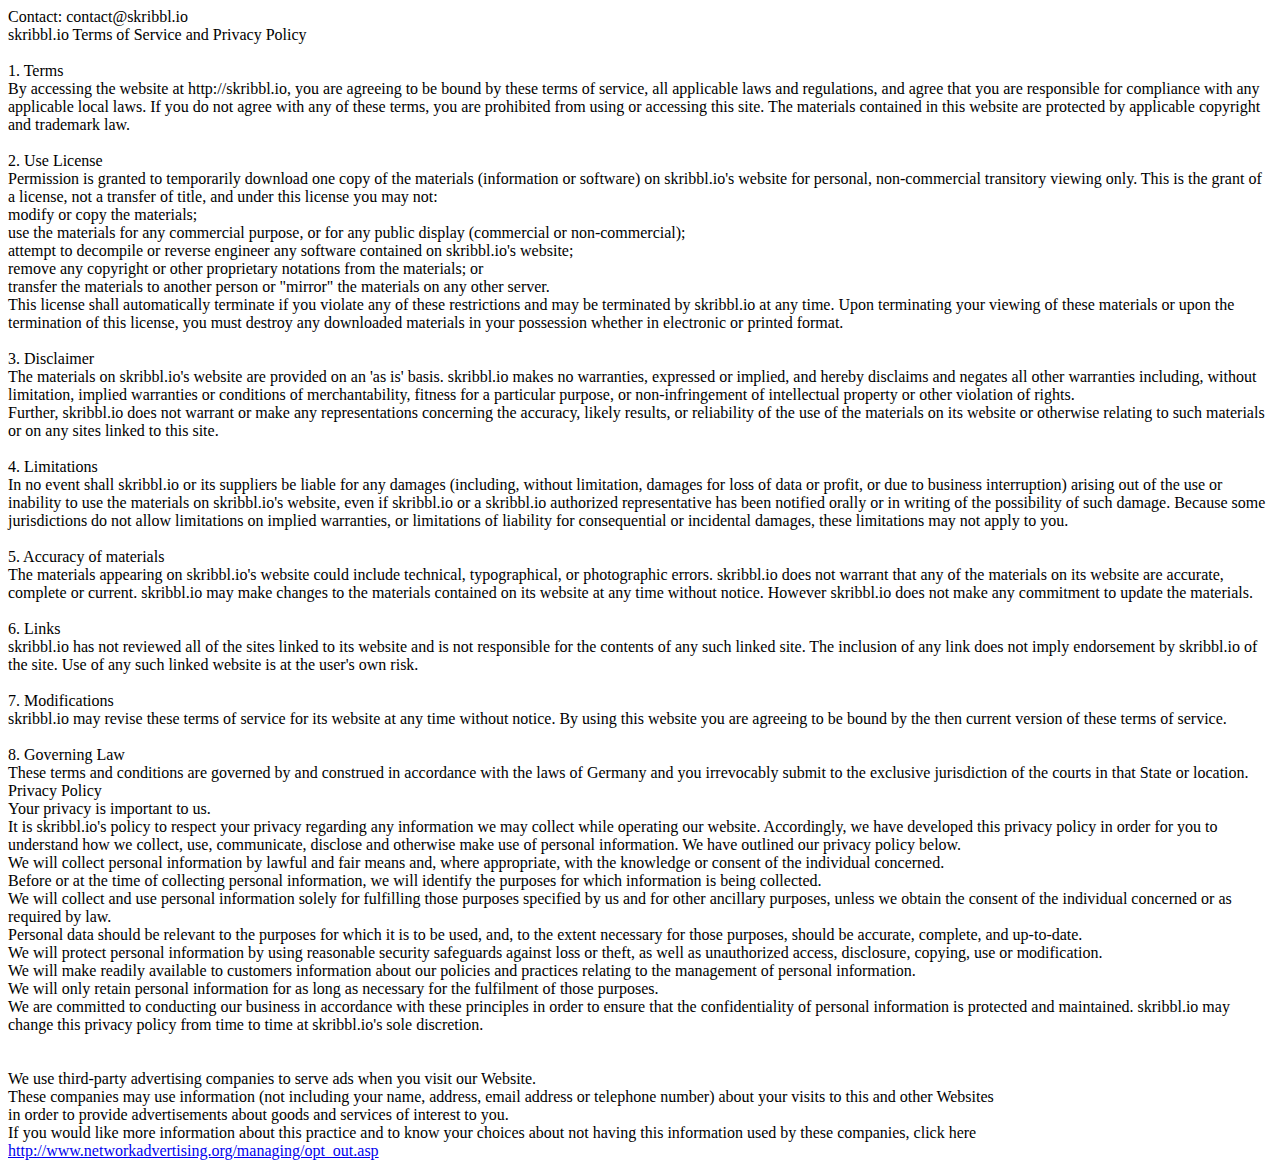
<file: skribbl/terms.html>
<html><body>Contact: contact@skribbl.io<br/>skribbl.io Terms of Service and Privacy Policy<br/><br/>1. Terms<br/>By accessing the website at http://skribbl.io, you are agreeing to be bound by these terms of service, all applicable laws and regulations, and agree that you are responsible for compliance with any applicable local laws. If you do not agree with any of these terms, you are prohibited from using or accessing this site. The materials contained in this website are protected by applicable copyright and trademark law.<br/><br/>2. Use License<br/>Permission is granted to temporarily download one copy of the materials (information or software) on skribbl.io's website for personal, non-commercial transitory viewing only. This is the grant of a license, not a transfer of title, and under this license you may not:<br/>modify or copy the materials;<br/>use the materials for any commercial purpose, or for any public display (commercial or non-commercial);<br/>attempt to decompile or reverse engineer any software contained on skribbl.io's website;<br/>remove any copyright or other proprietary notations from the materials; or<br/>transfer the materials to another person or "mirror" the materials on any other server.<br/>This license shall automatically terminate if you violate any of these restrictions and may be terminated by skribbl.io at any time. Upon terminating your viewing of these materials or upon the termination of this license, you must destroy any downloaded materials in your possession whether in electronic or printed format.<br/><br/>3. Disclaimer<br/>The materials on skribbl.io's website are provided on an 'as is' basis. skribbl.io makes no warranties, expressed or implied, and hereby disclaims and negates all other warranties including, without limitation, implied warranties or conditions of merchantability, fitness for a particular purpose, or non-infringement of intellectual property or other violation of rights.<br/>Further, skribbl.io does not warrant or make any representations concerning the accuracy, likely results, or reliability of the use of the materials on its website or otherwise relating to such materials or on any sites linked to this site.<br/><br/>4. Limitations<br/>In no event shall skribbl.io or its suppliers be liable for any damages (including, without limitation, damages for loss of data or profit, or due to business interruption) arising out of the use or inability to use the materials on skribbl.io's website, even if skribbl.io or a skribbl.io authorized representative has been notified orally or in writing of the possibility of such damage. Because some jurisdictions do not allow limitations on implied warranties, or limitations of liability for consequential or incidental damages, these limitations may not apply to you.<br/><br/>5. Accuracy of materials<br/>The materials appearing on skribbl.io's website could include technical, typographical, or photographic errors. skribbl.io does not warrant that any of the materials on its website are accurate, complete or current. skribbl.io may make changes to the materials contained on its website at any time without notice. However skribbl.io does not make any commitment to update the materials.<br/><br/>6. Links<br/>skribbl.io has not reviewed all of the sites linked to its website and is not responsible for the contents of any such linked site. The inclusion of any link does not imply endorsement by skribbl.io of the site. Use of any such linked website is at the user's own risk.<br/><br/>7. Modifications<br/>skribbl.io may revise these terms of service for its website at any time without notice. By using this website you are agreeing to be bound by the then current version of these terms of service.<br/><br/>8. Governing Law<br/>These terms and conditions are governed by and construed in accordance with the laws of Germany and you irrevocably submit to the exclusive jurisdiction of the courts in that State or location.<br/>Privacy Policy<br/>Your privacy is important to us.<br/>It is skribbl.io's policy to respect your privacy regarding any information we may collect while operating our website. Accordingly, we have developed this privacy policy in order for you to understand how we collect, use, communicate, disclose and otherwise make use of personal information. We have outlined our privacy policy below.<br/>We will collect personal information by lawful and fair means and, where appropriate, with the knowledge or consent of the individual concerned.<br/>Before or at the time of collecting personal information, we will identify the purposes for which information is being collected.<br/>We will collect and use personal information solely for fulfilling those purposes specified by us and for other ancillary purposes, unless we obtain the consent of the individual concerned or as required by law.<br/>Personal data should be relevant to the purposes for which it is to be used, and, to the extent necessary for those purposes, should be accurate, complete, and up-to-date.<br/>We will protect personal information by using reasonable security safeguards against loss or theft, as well as unauthorized access, disclosure, copying, use or modification.<br/>We will make readily available to customers information about our policies and practices relating to the management of personal information.<br/>We will only retain personal information for as long as necessary for the fulfilment of those purposes.<br/>We are committed to conducting our business in accordance with these principles in order to ensure that the confidentiality of personal information is protected and maintained. skribbl.io may change this privacy policy from time to time at skribbl.io's sole discretion.<br/><br/><br/>We use third-party advertising companies to serve ads when you visit our Website. <br/>These companies may use information (not including your name, address, email address or telephone number) about your visits to this and other Websites <br/>in order to provide advertisements about goods and services of interest to you. <br/>If you would like more information about this practice and to know your choices about not having this information used by these companies, click here <a href="http://www.networkadvertising.org/managing/opt_out.asp">http://www.networkadvertising.org/managing/opt_out.asp</a></body></html>
</file>
